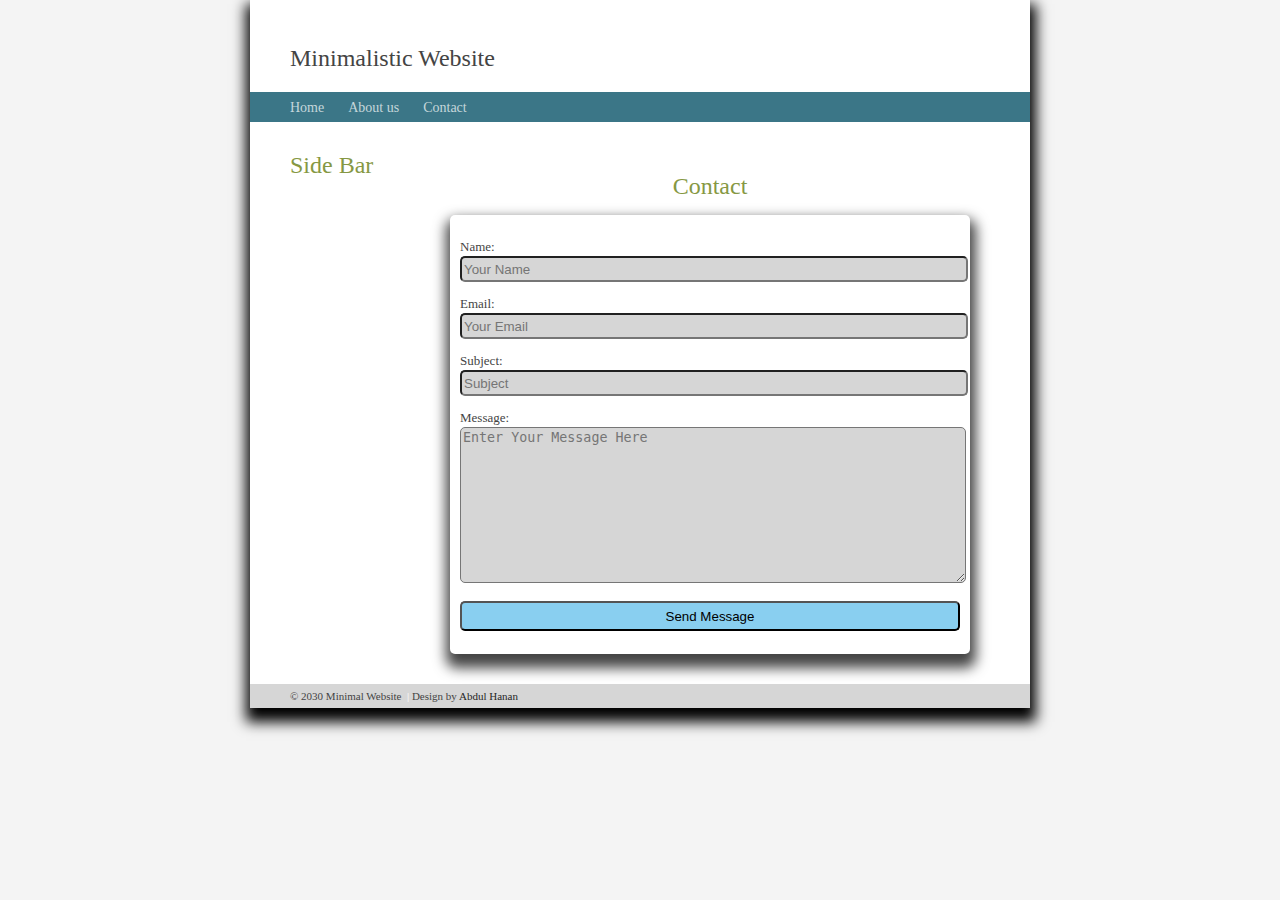
<file: contact.html>
<!DOCTYPE html>
<html lang="en">
<head>
    <meta charset="UTF-8">
    <title>Contact</title>
    <link rel="stylesheet" href="css/style.css">
    <script src="js/scripts.js"></script>
</head>
<body id="contact">
    <div class="container">
        <header class="header">
            <a class="link-title" href="/"> Minimalistic Website</a>
        </header>
        <nav class="menu">
            <a href="index.html">Home</a>&nbsp; &nbsp; &nbsp;
            <a href="about.html">About us</a>&nbsp; &nbsp; &nbsp;
            <a href="contact.html">Contact</a>
        </nav>
        <aside>
            <h1>Side Bar</h1>
        </aside>
        <article class="main">
            <h1 class="page-heading">Contact</h1>
            <div id="form">
            <form method="post" action="process.php">
                <p>
                <label for="name">Name:</label>
                <input type="text" name="name" placeholder="Your Name" required>
                </p>
                <p>
                <label for="name">Email:</label>
                <input type="text" name="email" placeholder="Your Email" >
                </p>
                <p>
                <label for="name">Subject:</label>
                <input type="text" name="subject" placeholder="Subject" required>
                </p>
                <p>
                <label for="message">Message:</label>
                <textarea name="message" id="message" cols="30" rows="10" placeholder="Enter Your Message Here" ></textarea>
                </p>
                <p> <input type="submit" name="submit" id="submit" value="Send Message" >
                </p>
                </form>
            </div>
              </article>
    <footer>
            &copy; 2030 Minimal Website &nbsp;<span class="separator">|</span> Design by <a href="https://www.instagram.com/abdul._.hanan/"> Abdul Hanan</a>
        </footer>
    </div>
    </body>
</html>
</file>
<file: css/style.css>
body{
    background: #F4F4F4;
    margin: 0;
}
.link-title{
    text-decoration: none;
    font-size: 24px;
    color: #444444;
}
.container{
    width: 780px;
    margin: 0 auto;
    background: white;
    box-shadow: 1px 9px  13px 5px; 
}
.page-heading{
    text-align: center;
    margin: 20px;
}
.header{
    padding: 45px 0 20px 40px;
/*    border: 2px solid black;*/
}

.menu{
    background: #3b7687;
    padding: 6px 0 6px 40px;
    
}

.menu a{
    color: #c5d6db;
    text-decoration: none;
    font-size: 14px;
    font-family:"Arial Narrow","Myriad pro";
}

.menu a:hover{
    color: #ecf2f3;
}

aside {
    float: left;
    width: 120px;
    padding: 30px 0 0 40px;
}

h1{
    margin: 0px;
    color: #869843;
    font-size: 24px;
    font-family:"Arial Narrow","Myriad pro";
    font-weight: normal;
}

h2{
    color: #3b7687;
    font-size: 15px;
    margin: 20px 0 5px 0;
    
}

.main {
    padding: 35px 40px 30px 0;
    margin: 0 0 0 180px;
    color: #444444;
    font-family: "Georgia";
    font-size: 13px;
    line-height: 18px;
    text-emphasis: justify;
}

.main a:hover {
    color: #444444;
    
}
#home-image img{
    width: 100%;
}
footer {
    padding: 6px 40px 6px 40px;
    background: #d6d6d6;
    font-family: "Lucida Sans Unicode";
    color: #444444;
    font-size: 11px;
    text-decoration: right;
    
}
footer a{
    text-decoration: none;
    color: #262626;
}
.separator {
    color: #ffffff;
    font-size: 11px;
}

/************** About Page Styles ****************/


#about-page #home-image img{
    width: 70%;
    float: left;
    margin-bottom: 20px;
}

#about-page #profile-info{
    float: right;
    width: 20%;
    margin: 5px;
}

#about-page .description{
    clear: both;

}
/**************** Contact Page ************************/
#contact #form{
    width: 500px;
    padding: 10px 10px 10px 10px;
    margin: 0 auto;
    box-shadow: 1px 9px 13px 5px;
    border-radius: 5px;
}

#contact #form input{
    width: 100%;
    border-radius: 5px;
    background: #d6d6d6;
    height: 20px;
}
#contact #form #message{
    width: 100%;
    border-radius: 5px;
    background: #d6d6d6;
}
#contact #form #submit{
    height: 30px;
    border-radius: 5px;
    background:#89CFF0;
}
</file>
